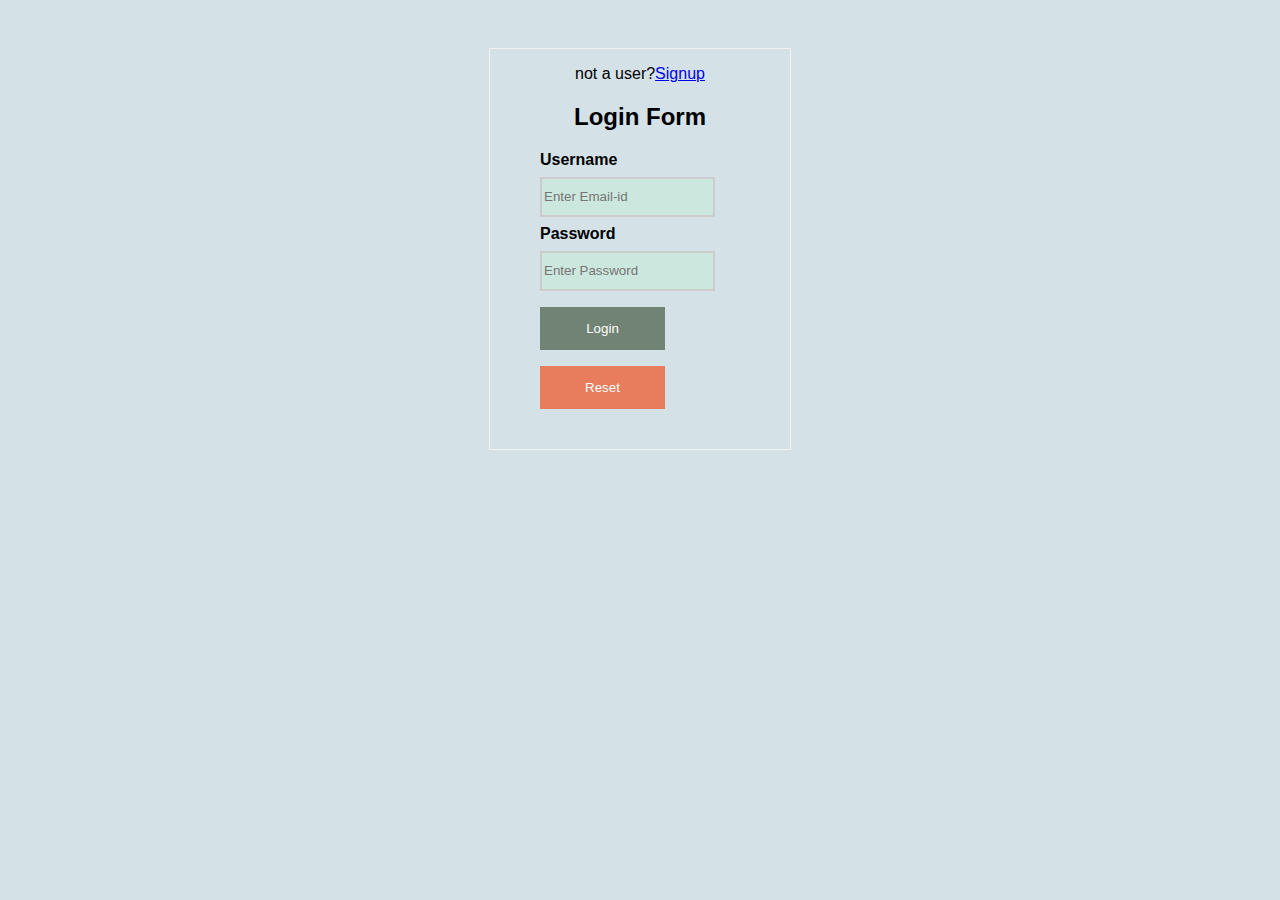
<file: login.html>
<!DOCTYPE html>
<html>
  <head>
    <meta name="viewport" content="width=device-width, initial-scale=1" />
    <link rel="stylesheet" type="text/css" href="CSS/signup.css" />
    <meta http-equiv="Content-Security-Policy" content="upgrade-insecure-requests">
  </head>
  <body>
    <div class="form-display">
    <!--<p class="text">not a user?<a href="signup.html">Signup</a></p>

    <h2 class="text">Login Form</h2> !-->
    

    <form>
      <p class="text">not a user?<a href="signup.html">Signup</a></p>

    <h2 class="text">Login Form</h2>
      <div class="container">

        <label for="uname"><b>Username</b></label
        ><br />
        <input
          type="text"
          id="uname"
          placeholder="Enter Email-id"
          name="uname"
          required
        />

        <label for="psw"><b>Password</b></label> <br />
        <input
          type="password"
          id="psw"
          placeholder="Enter Password"
          name="psw"
          required
        />

        <button type="button" class="button1" onclick="getInfo()">Login</button>

        <button type="button" class="button2" onclick="clearLoginFunc()">
          Reset
        </button>
      </div>
    </form>
    
    <!-- <form class="signup">
      <h2 class="text">Signup Form</h2>
      <div class="container">
        <label for="newuname"><b>Name</b></label>
        <br />
        <input
          type="text"
          id="newuname"
          placeholder="Enter your name"
          name="newuname"
          required
        />
        <br />
        <label for="email">Email</label> <br />
        <input type="email" id="email" name="email" required />

        <label for="newpsw"><b>Password</b></label
        ><br />
        <input
          type="password"
          id="newpsw"
          placeholder="Enter Password"
          name="psw"
          pattern="(?=.*d)(?=.*[a-z])(?=.*[A-Z]).{8,}"
          title="Must contain at least one  number and one uppercase and lowercase letter, and at least 8 or more characters"
          required
        />

        <button type="button" class="button1" onclick="newUser()">
          Register
        </button>

        <button type="button" class="button2" onclick="clearSignupFunc()">
          Reset
        </button>
      </div>
    </form> -->
    <div>
    <script src="javascript/login.js"></script>
  </body>
</html>
</file>
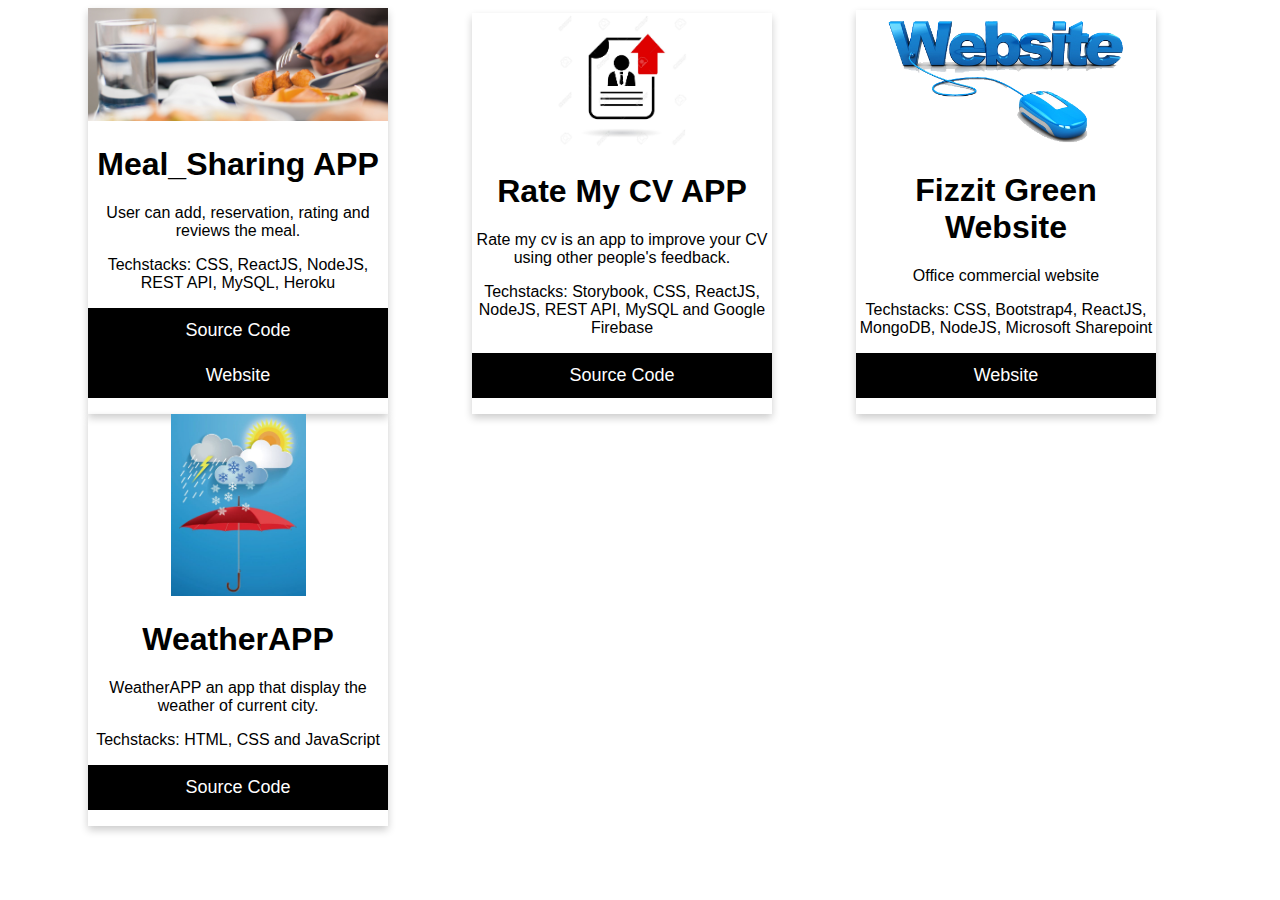
<file: project.html>
<!DOCTYPE html>
<html lang="en">
  <head>
    <meta charset="UTF-8" />
    <meta http-equiv="X-UA-Compatible" content="IE=edge" />
    <meta name="viewport" content="width=device-width, initial-scale=1.0" />
    <link rel="stylesheet" type="text/css" href="project.css" />
    <title>Projects</title>
  </head>
  <body>
    <div class="card">
      <img src="mealsharing.jpg" alt="mealsharing" style="width: 100%" />
      <h1>Meal_Sharing APP</h1>
      <p>User can add, reservation, rating and reviews the meal.</p>
      <p>Techstacks: CSS, ReactJS, NodeJS, REST API, MySQL, Heroku</p>
      <p>
        <button type="button" id="meal1">Source Code</button>
        <button type="button" id="meal2">Website</button>
      </p>
    </div>
    <div class="card">
      <img src="cv_upload.jpg" alt="CV" style="width: 45%" />
      <h1>Rate My CV APP</h1>
      <p>
        Rate my cv is an app to improve your CV using other people's feedback.
      </p>
      <p>
        Techstacks: Storybook, CSS, ReactJS, NodeJS, REST API, MySQL and Google
        Firebase
      </p>
      <p><button type="button" id="cv1">Source Code</button></p>
    </div>
    <div class="card">
      <img src="Website.png" alt="mealsharing" style="width: 80%" />
      <h1>Fizzit Green Website</h1>
      <p>Office commercial website</p>
      <p>
        Techstacks: CSS, Bootstrap4, ReactJS, MongoDB, NodeJS, Microsoft
        Sharepoint
      </p>
      <p><button type="button" id="fizzit">Website</button></p>
    </div>
    <div class="card">
      <img src="weather.jpg" alt="weather" style="width: 45%" />
      <h1>WeatherAPP</h1>
      <p>WeatherAPP an app that display the weather of current city.</p>
      <p>Techstacks: HTML, CSS and JavaScript</p>
      <p><button type="button" id="Weather">Source Code</button></p>
    </div>
  </body>
  <script src="project.js"></script>
</html>
</file>
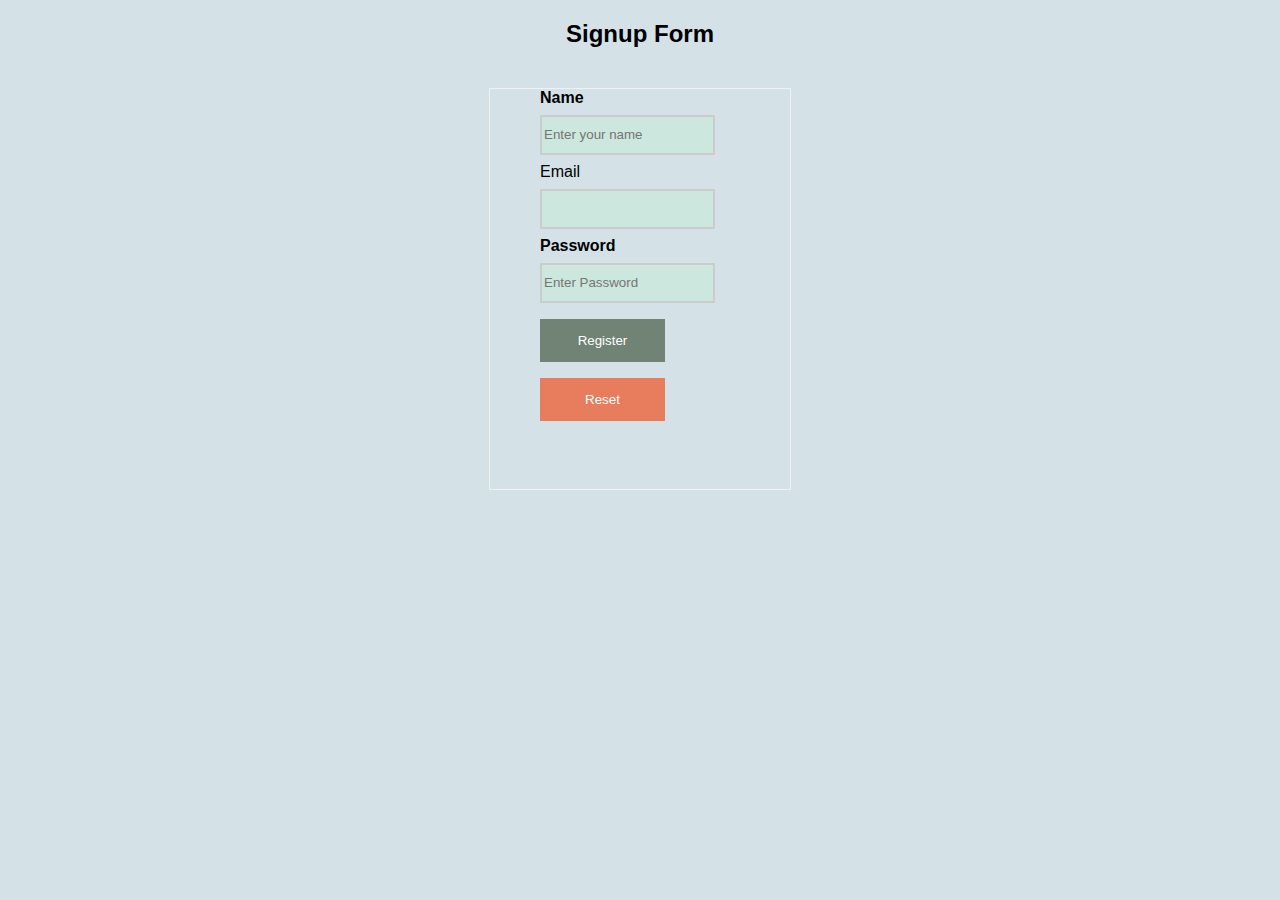
<file: signup.html>
<!DOCTYPE html>
<html lang="en">
  <head>
    <meta charset="UTF-8" />
    <meta http-equiv="X-UA-Compatible" content="IE=edge" />
    <meta name="viewport" content="width=device-width, initial-scale=1.0" />
    <link rel="stylesheet" type="text/css" href="CSS/signup.css" />
    <title>Signup Form</title>
  </head>
  <body>
    <h2 class="text">Signup Form</h2>
    <form class="signup">
      <div class="container">
        <label for="newuname"><b>Name</b></label>
        <br />
        <input
          type="text"
          id="newuname"
          placeholder="Enter your name"
          name="newuname"
          required
        />
        <br />
        <label for="email">Email</label> <br />
        <input type="email" id="email" name="email" required />

        <label for="newpsw"><b>Password</b></label
        ><br />
        <input
          type="password"
          id="newpsw"
          placeholder="Enter Password"
          name="psw"
          pattern="(?=.*d)(?=.*[a-z])(?=.*[A-Z]).{8,}"
          title="Must contain at least one  number and one uppercase and lowercase letter, and at least 8 or more characters"
          required
        />

        <button type="button" class="button1" onclick="newUser()">
          Register
        </button>

        <button type="button" class="button2" onclick="clearSignupFunc()">
          Reset
        </button>
      </div>
    </form>
    <script src="javascript/login.js"></script>
  </body>
</html>
</file>
<file: CSS/signup.css>
body {
  font-family: Arial, Helvetica, sans-serif;
  background-color: hsla(197, 30%, 62%, 0.341);
}
form {
  width: 300px;
  height: 400px;
  margin: auto;
  position: relative;
  border: 1px solid #f1f1f1;
  margin-top: 40px;
}
.signup {
  width: 300px;
  height: 400px;
  margin: auto;
  position: relative;
  border: 1px solid #f1f1f1;
  margin-top: 40px;
}

input[type="text"],
input[type="email"],
input[type="password"] {
  width: 70%;
  height: 40px;
  margin: 8px 0;
  display: inline-block;
  border: 2px solid #ccc;
  box-sizing: border-box;
  background-color: rgb(204, 231, 221);
}

button {
  color: white;
  padding: 14px 20px;
  margin: 8px 0;
  border: none;
  cursor: pointer;
  width: 50%;
}
.button2 {
  background-color: #e77d5d;
}
.button1 {
  background-color: #718375;
}

button:hover {
  opacity: 0.8;
}

.container {
  padding-left: 50px;
}
.text {
  text-align: center;
}
.form-display {
  display: flex;
  flex-direction: row;
}
</file>
<file: project.css>
.card {
  box-shadow: 0 4px 8px 0 rgba(0, 0, 0, 0.2);
  max-width: 300px;
  margin: auto;
  text-align: center;
  font-family: arial;
  display: inline-block;
  margin-left: 80px;
}

.price {
  color: grey;
  font-size: 22px;
}

.card button {
  border: none;
  outline: 0;
  padding: 12px;
  color: white;
  background-color: #000;
  text-align: center;
  cursor: pointer;
  width: 100%;
  font-size: 18px;
}

.card button:hover {
  opacity: 0.7;
}
</file>
